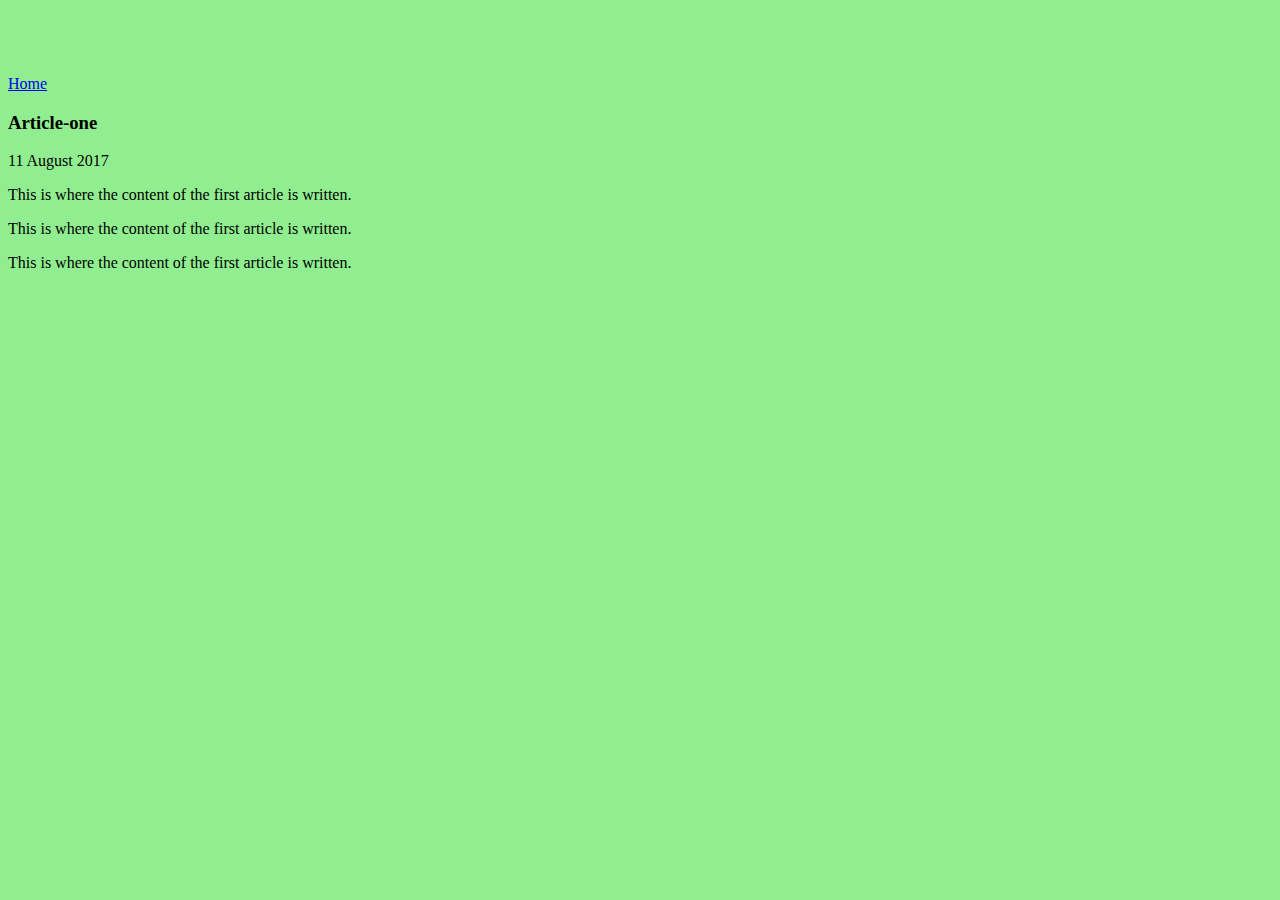
<file: ui/article-one.html>
<html>
    <head>
        <link href="/ui/style.css" rel="stylesheet" />
        <title>
            Article-1 | Rohita Mathur
        </title>
    </head>
    <body>
        <div>
            <a href="/">Home</a>
        </div>
        <h3>
            Article-one
        </h3>
        <div>
            11 August 2017
        </div>
        <div>
            <p>
                This is where the content of the first article is written.
            </p>
            <p>
                This is where the content of the first article is written.
            </p>
            <p>
                This is where the content of the first article is written.
            </p>
        </div>
    </body>
</html>
</file>
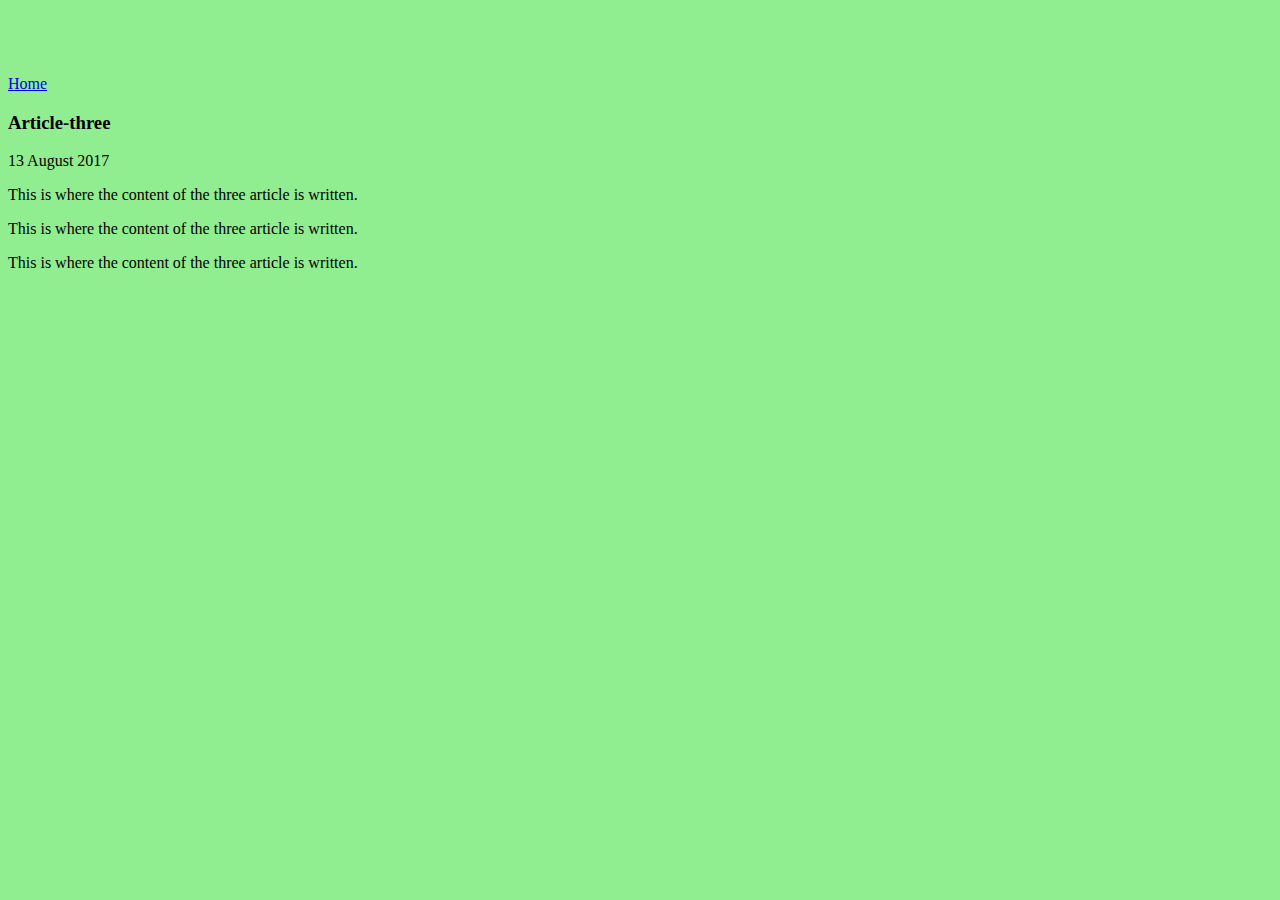
<file: ui/article-three.html>
<html>
    <head>
         <link href="/ui/style.css" rel="stylesheet" />
        <title>
            Article-3 | Rohita Mathur
        </title>
    </head>
    <body>
        <div>
            <a href="/">Home</a>
        </div>
        <h3>
            Article-three
        </h3>
        <div>
            13 August 2017
        </div>
        <div>
            <p>
                This is where the content of the three article is written.
            </p>
            <p>
                This is where the content of the three article is written.
            </p>
            <p>
                This is where the content of the three article is written.
            </p>
        </div>
    </body>
</html>
</file>
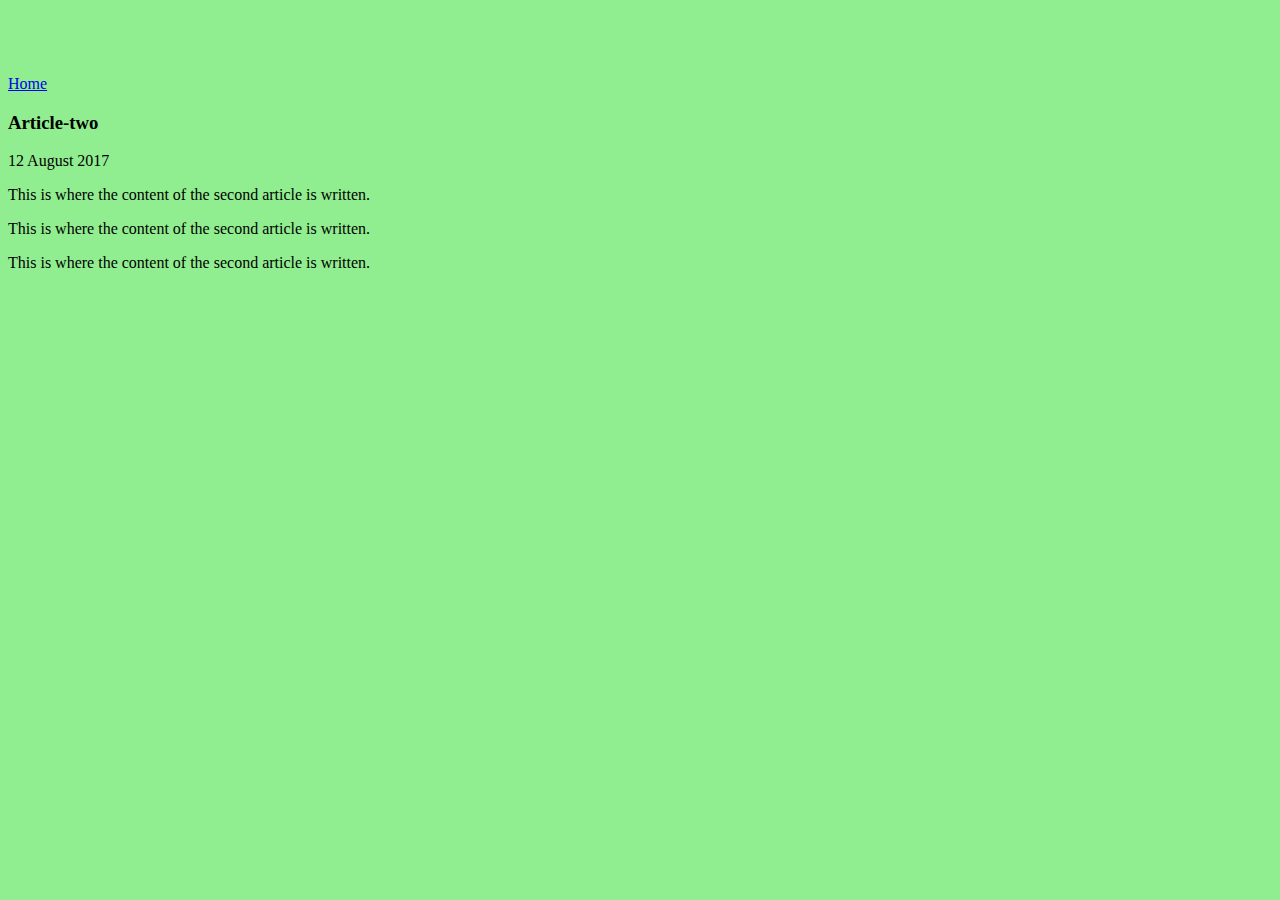
<file: ui/article-two.html>
<html>
    <head>
         <link href="/ui/style.css" rel="stylesheet" />
        <title>
            Article-2 | Rohita Mathur
        </title>
    </head>
    <body>
        <div>
            <a href="/">Home</a>
        </div>
        <h3>
            Article-two
        </h3>
        <div>
            12 August 2017
        </div>
        <div>
            <p>
                This is where the content of the second article is written.
            </p>
            <p>
                This is where the content of the second article is written.
            </p>
            <p>
                This is where the content of the second article is written.
            </p>
        </div>
    </body>
</html>
</file>
<file: ui/style.css>
body {
    font-family: Segoe Print;
    background-color: lightgreen;
    margin-top: 75px;
}

.center {
    text-align: center;
}

.text-big {
    font-size: 300%;
}

.bold {
    font-weight: bold;
}

.img-medium {
    height: 200px;
}
</file>
